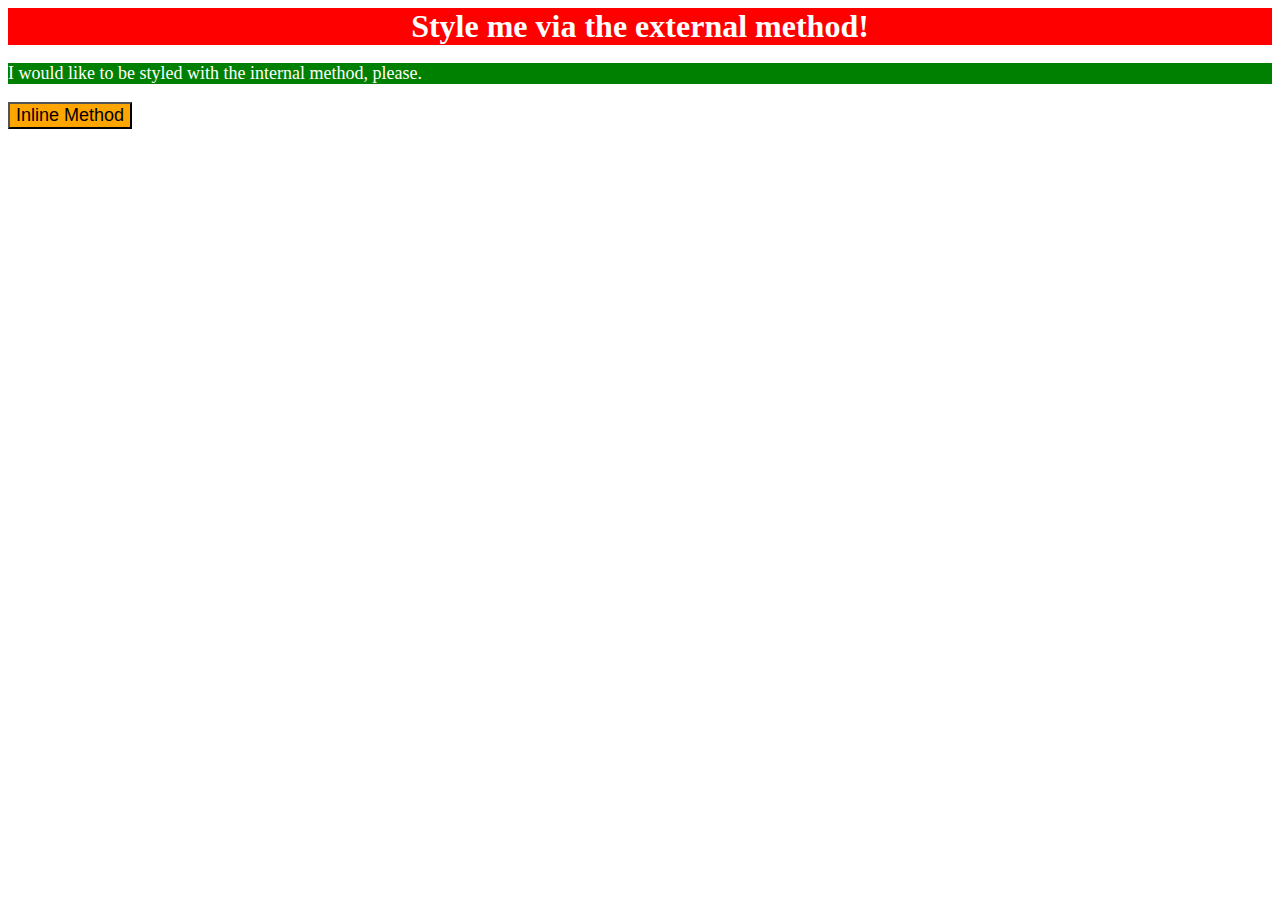
<file: foundations/01-css-methods/index.html>
<!DOCTYPE html>
<html lang="en">
  <head>
    <meta charset="UTF-8">
    <meta http-equiv="X-UA-Compatible" content="IE=edge">
    <meta name="viewport" content="width=device-width, initial-scale=1.0">
    <link rel="stylesheet" type="text/css" href="style.css">
    <style>
      p{
        background-color: green;
        color: white;
        font-size: 18px;
      }
    </style>
    <title>Methods for Adding CSS</title>
  </head>
  <body>
    <div>Style me via the external method!</div>
    <p>I would like to be styled with the internal method, please.</p>
    <button style="background-color: orange; font-size: 18px;">Inline Method</button>
  </body>
</html>
</file>
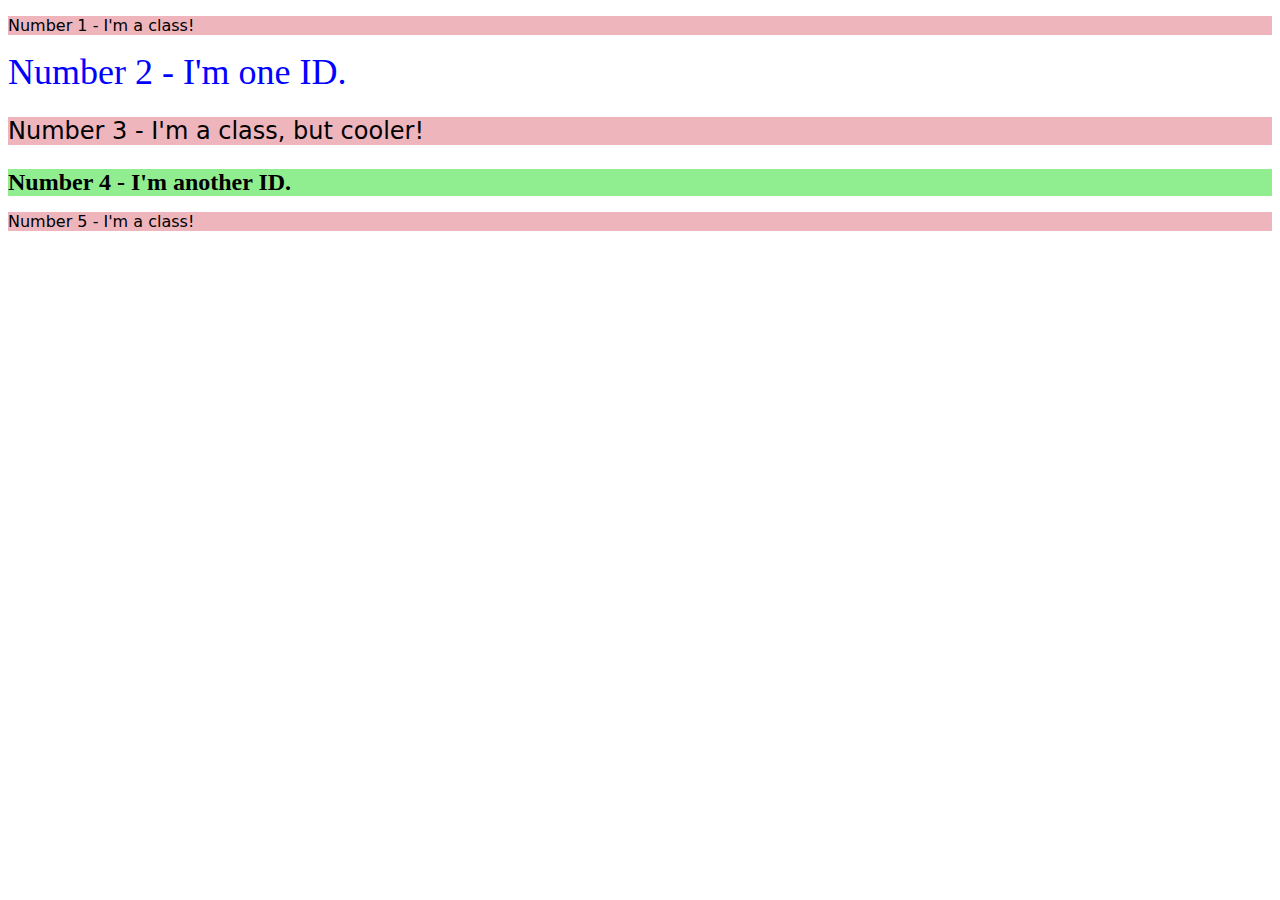
<file: foundations/02-class-id-selectors/index.html>
<!DOCTYPE html>
<html lang="en">
  <head>
    <meta charset="UTF-8">
    <meta http-equiv="X-UA-Compatible" content="IE=edge">
    <meta name="viewport" content="width=device-width, initial-scale=1.0">
    <title>Class and ID Selectors</title>
    <link rel="stylesheet" href="style.css">
  </head>
  <body>
    <p class="odd-numbered">Number 1 - I'm a class!</p>
    <div id="second">Number 2 - I'm one ID.</div>
    <p class="big-size">Number 3 - I'm a class, but cooler!</p>
    <div id="light">Number 4 - I'm another ID.</div>
    <p class="odd-numbered">Number 5 - I'm a class!</p>
  </body>
</html>
</file>
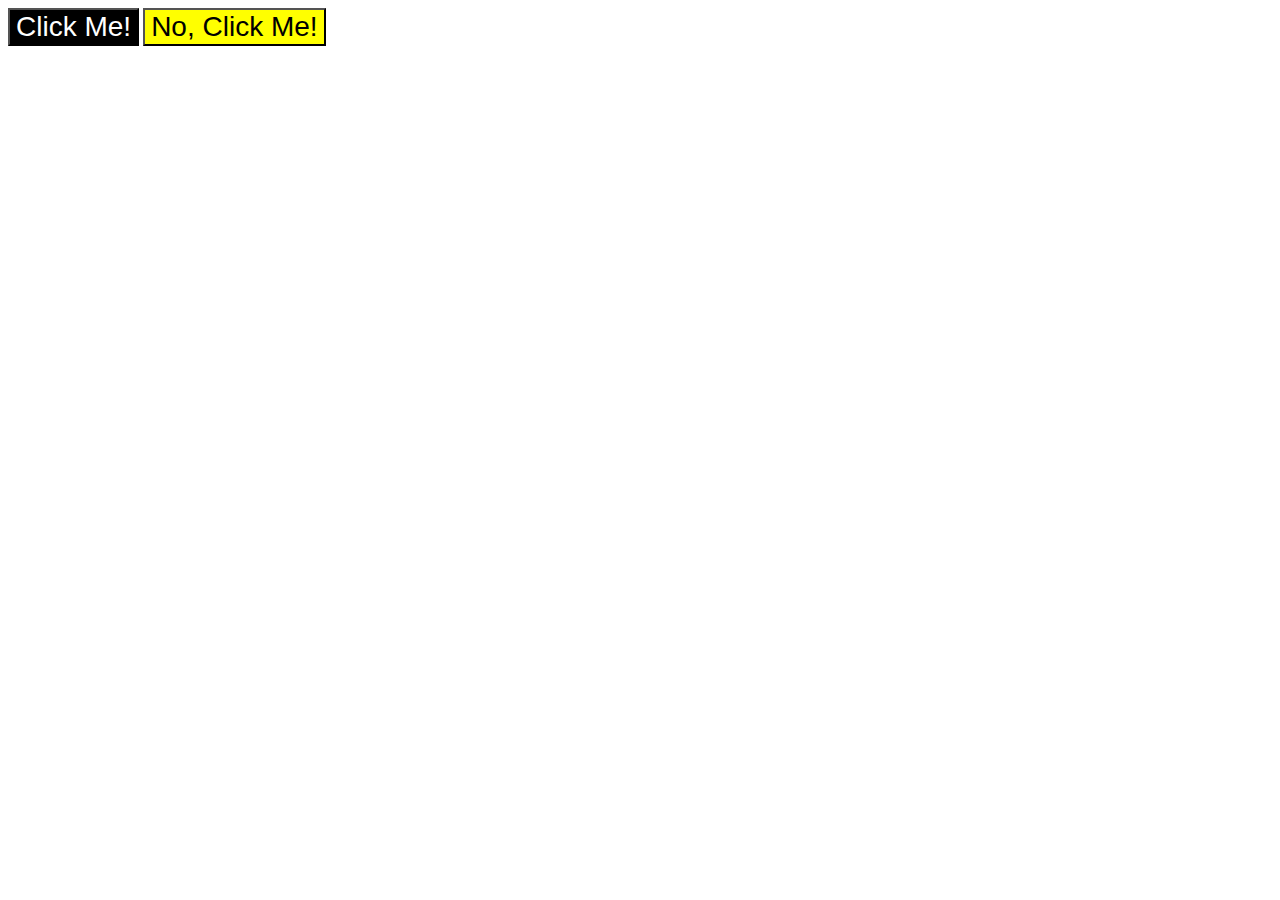
<file: foundations/03-grouping-selectors/index.html>
<!DOCTYPE html>
<html lang="en">
  <head>
    <meta charset="UTF-8">
    <meta http-equiv="X-UA-Compatible" content="IE=edge">
    <meta name="viewport" content="width=device-width, initial-scale=1.0">
    <title>Grouping Selectors</title>
    <link rel="stylesheet" href="style.css">
  </head>
  <body>
    <button class="first">Click Me!</button>
    <button class="second">No, Click Me!</button>
  </body>
</html>
</file>
<file: foundations/01-css-methods/style.css>
div{
    background-color: red;
    color: white;
    font-size: 32px;
    text-align: center;
    font-weight: bold;
}
</file>
<file: foundations/02-class-id-selectors/style.css>
.odd-numbered, .big-size{
    background-color: rgb(238, 181, 189);
    font-family: 'verdana','DejaVu Sans', sans-serif;
}

#second{
    color: blue;
    font-size: 36px;
}

.big-size, #light{
font-size: 24px;
}

#light{
    background-color: lightgreen;
    font-weight: bold;
}
</file>
<file: foundations/03-grouping-selectors/style.css>
.first, .second{
    font-size: 28px;
    font-family: helvetica,'Times New Roman', sans-serif;
}

.first{
    background-color: black;
    color: white;
}

.second{
    background-color: yellow;
}
</file>
